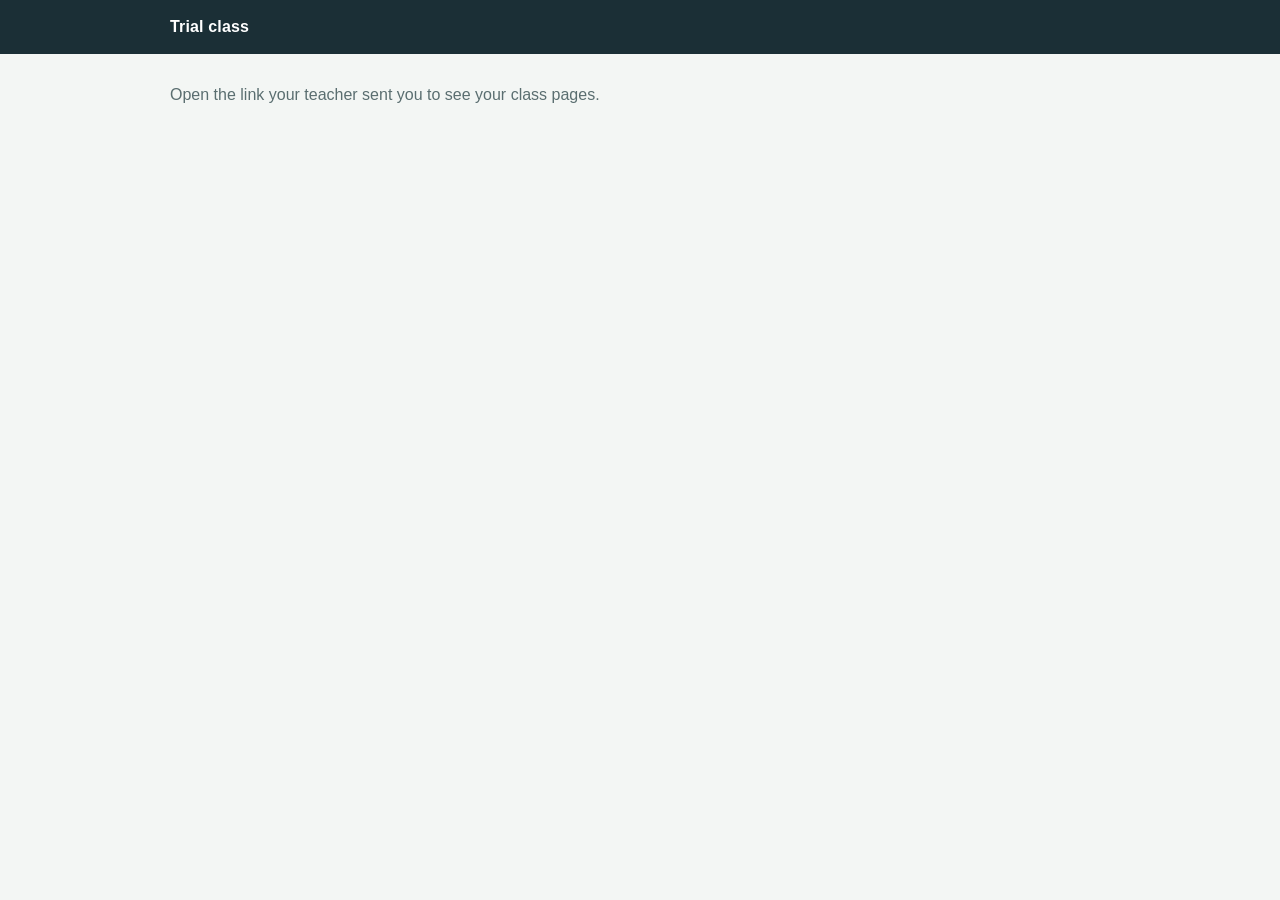
<file: index.html>
<!doctype html><html lang="en"><head><meta charset="utf-8"><meta name="viewport" content="width=device-width,initial-scale=1"><meta name="robots" content="noindex,nofollow,noarchive"><meta name="referrer" content="no-referrer"><title>Temporary Archive</title><link rel="stylesheet" href="assets/temp.css?v=20261018"><script src="assets/config.js?v=20261009c"></script></head><body data-view="entry"><header class="ta-top"><div class="ta-top-inner"><span class="ta-brand">Trial class</span></div></header><main class="ta-page" id="ta-main"><p class="ta-lead">Open the link your teacher sent you to see your class pages.</p></main><script src="assets/submissions.js?v=20261018"></script><script src="assets/temp.js?v=20261018"></script></body></html>
</file>
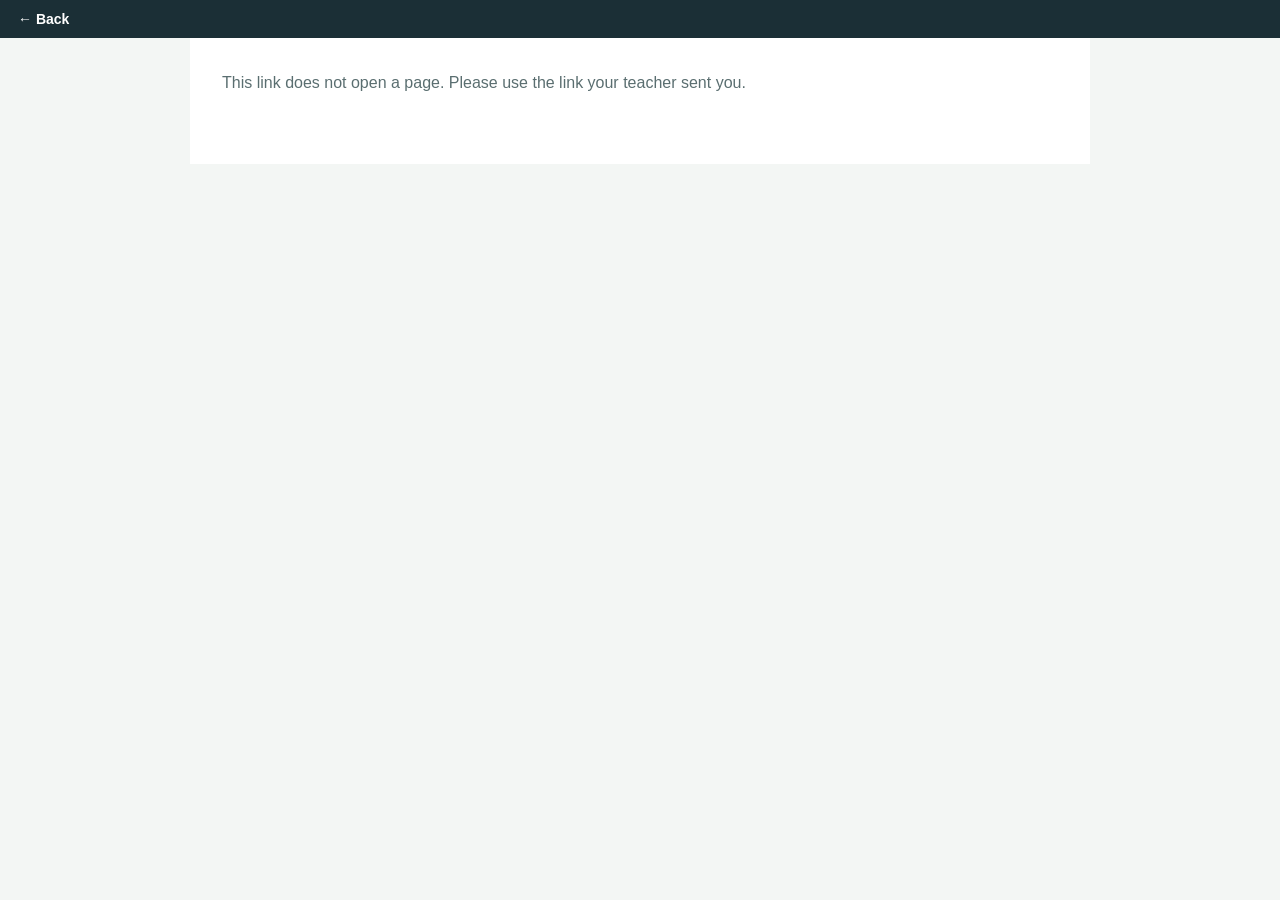
<file: page.html>
<!doctype html><html lang="en"><head><meta charset="utf-8"><meta name="viewport" content="width=device-width,initial-scale=1"><meta name="robots" content="noindex,nofollow,noarchive"><meta name="referrer" content="no-referrer"><title>Trial class</title><link rel="stylesheet" href="assets/temp.css?v=20261018"><script src="assets/config.js?v=20261009c"></script></head><body data-view="page"><div class="ta-bar"><a href="./">← Back</a><span class="ta-bar-title"></span></div><main class="hw-main" id="ta-main"></main><script src="assets/submissions.js?v=20261018"></script><script src="assets/temp.js?v=20261018"></script></body></html>
</file>
<file: assets/temp.css>
/* Temporary Archive · public learner pages (trial classes). No password, no submission, no printing. */
:root { --ink: #1b2f36; --muted: #5a6e70; --paper: #f3f6f4; --surface: #fff; --line: #d3e0da; --accent: #25685e; --accent-soft: #e5f1ec; --good: #1f6b43; --good-soft: #e3f2e8; --bad: #9a2f2f; --bad-soft: #f8e7e5; --warn: #8a611c; --warn-soft: #faf1dc; }
* { box-sizing: border-box; }
[hidden] { display: none !important; }
html { scroll-behavior: smooth; }
body { margin: 0; color: var(--ink); background: var(--paper); font: 16px/1.6 -apple-system, BlinkMacSystemFont, "Segoe UI", "PingFang SC", "Microsoft YaHei", Arial, sans-serif; }
a { color: var(--accent); }
.ta-top { background: var(--ink); color: #fff; }
.ta-top-inner { max-width: 980px; margin: 0 auto; padding: 14px 20px; display: flex; justify-content: space-between; align-items: center; gap: 12px; }
.ta-brand { color: #fff; text-decoration: none; font-weight: 800; letter-spacing: .01em; }
.ta-page:empty { display: none; }
.ta-brand span { color: #a8e0cf; font-weight: 600; }
.ta-page { max-width: 980px; margin: 0 auto; padding: 28px 20px 80px; }
.ta-back { margin: 0 0 18px; font-size: 14px; }
.ta-back a { text-decoration: none; font-weight: 700; }
.ta-kicker { margin: 0; color: var(--accent); font-size: 12px; font-weight: 800; letter-spacing: .14em; text-transform: uppercase; }
.ta-page h1 { margin: 6px 0 8px; font-size: clamp(28px, 5vw, 40px); line-height: 1.12; letter-spacing: -.02em; }
.ta-lead { margin: 0 0 8px; color: var(--muted); }
.ta-section { margin: 30px 0 0; padding: 24px 0 0; border-top: 2px solid var(--line); }
.ta-section > h2 { margin: 0 0 6px; font-size: 22px; }
a.item { display: flex; justify-content: space-between; align-items: center; gap: 14px; margin: 10px 0 0; padding: 16px 18px; border: 1px solid var(--line); border-radius: 10px; background: var(--surface); color: var(--ink); text-decoration: none; font-weight: 600; }
a.item span { flex: none; color: var(--accent); font-size: 14px; font-weight: 700; }
a.item:hover { border-color: var(--accent); }
a.item:focus-visible, .ta-choice:focus-visible { outline: 3px solid #d39a2b; outline-offset: 2px; }

/* Handout frame: a slim bar above a handout published as it was approved. */
.ta-bar { position: sticky; top: 0; z-index: 30; display: flex; align-items: center; gap: 14px; padding: 10px 18px; background: var(--ink); color: #fff; font: 14px/1.3 -apple-system, BlinkMacSystemFont, "Segoe UI", "PingFang SC", Arial, sans-serif; }
.ta-bar a { color: #fff; text-decoration: none; font-weight: 700; }
.ta-bar-title { flex: 1; min-width: 0; overflow: hidden; text-overflow: ellipsis; white-space: nowrap; color: #c9dfd8; }

/* Homework page */
.hw-main { max-width: 900px; margin: 0 auto; padding: 32px 32px 60px; background: #fff; }
.hw-main header { border-top: 5px solid var(--accent); padding-top: 18px; margin-bottom: 18px; }
.hw-main .eyebrow { font-size: 12px; text-transform: uppercase; letter-spacing: 1.6px; color: #40685f; }
.hw-main h1 { font-size: 34px; line-height: 1.15; margin: 8px 0; }
.hw-main h2 { font-size: 23px; margin: 0 0 12px; }
.hw-main h3 { font-size: 18px; margin: 0 0 8px; }
.hw-main section { margin: 28px 0 0; padding: 22px 0 0; border-top: 2px solid #d8e4df; }
.hw-main .hw-intro { border-top: 0; padding-top: 0; margin-top: 0; }
.task { margin: 20px 0 26px; }
.instruction { font-weight: 650; margin: 6px 0; }
.passage { font: 18px/1.7 Georgia, "Times New Roman", serif; margin: 10px 0; white-space: pre-line; }
.gloss { font-size: 14px; color: #50635c; margin: 4px 0 8px; }
.choices { list-style-type: upper-alpha; padding-left: 34px; margin: 10px 0; }
.choices li { margin: 8px 0; padding: 9px 12px; border: 1px solid var(--line); border-radius: 10px; background: #fbfdfc; }
/* Choices of a few words (longest up to 20 characters) sit side by side; a whole choice moves to the next row on a phone. */
.choices.choices-row { display: flex; flex-wrap: wrap; gap: 8px 3%; padding-left: 0; list-style-position: inside; }
.choices.choices-row li { margin: 0; flex: 0 0 auto; min-width: 22%; white-space: nowrap; }
.ta-choice { cursor: pointer; }
.ta-choice:hover { border-color: var(--accent); }
.ta-choice.is-selected { border-color: var(--accent); background: var(--accent-soft); font-weight: 650; box-shadow: inset 4px 0 0 var(--accent); }
.hw-released .ta-choice { cursor: default; }
.ta-choice.is-key { border-color: var(--good); background: var(--good-soft); box-shadow: inset 4px 0 0 var(--good); }
.ta-choice.is-miss { border-color: var(--bad); background: var(--bad-soft); box-shadow: inset 4px 0 0 var(--bad); }
.ta-mark { margin: 6px 0 0; font-size: 15px; font-weight: 700; }
.is-correct .ta-mark { color: var(--good); }
.is-wrong .ta-mark { color: var(--bad); }
.ta-text { display: block; width: 100%; margin: 10px 0 0; padding: 10px 12px; border: 1px solid #c8d6cf; border-radius: 10px; font: 16px/1.5 inherit; font-family: inherit; resize: vertical; }
.ta-explain { margin: 10px 0 0; padding: 10px 14px; border-left: 3px solid var(--accent); background: #f1f7f4; }
.ta-explain b { color: var(--accent); }
.ta-answers { margin: 26px 0 0; padding: 12px 16px; border-radius: 10px; background: #f3f7f5; color: var(--muted); }
.ta-answers.is-released { background: var(--good-soft); color: var(--good); font-weight: 700; }
.workspace { display: none; }
@media (max-width: 600px) {
  .ta-page { padding: 20px 16px 64px; }
  .hw-main { padding: 22px 16px 40px; }
  .hw-main h1 { font-size: 28px; }
  .passage { font-size: 17px; }
  a.item { padding: 14px; }
}
/* Trial pages are for reading on screen; printing is not offered. */
@media print { body > * { display: none !important; } body::before { content: "This page is for viewing on screen."; display: block; padding: 40px; font: 14pt system-ui; } }

/* Final hand-in and fold controls. */
summary{cursor:pointer;font-weight:700;padding:14px 0}details.ta-task-section{border-top:1px solid #d3e0da;margin-top:18px}details.ta-task-section>summary{font-size:1.3rem}.ta-tools{display:flex;gap:8px;flex-wrap:wrap;margin:16px 0}.ta-submit{margin:28px 0;padding:20px;border:1px solid #d3e0da;border-radius:12px;background:#f0f7f3}.ta-submit button,.ta-tools button{padding:10px 16px;border:0;border-radius:8px;background:#25685e;color:white;cursor:pointer}.ta-submit button:disabled{opacity:.55}.ta-submit p{overflow-wrap:anywhere}.ta-submit[data-test]::before{content:'Isolated teacher test';display:block;font-weight:bold;color:#8a611c}@media print{.ta-tools,.ta-submit button,.ta-bar{display:none!important}details>summary{display:block}details>*{display:block!important}body,main{max-width:none!important}}

@media print{body[data-homework="true"]::before{display:none!important}body[data-homework="true"]>main{display:block!important}}
</file>
